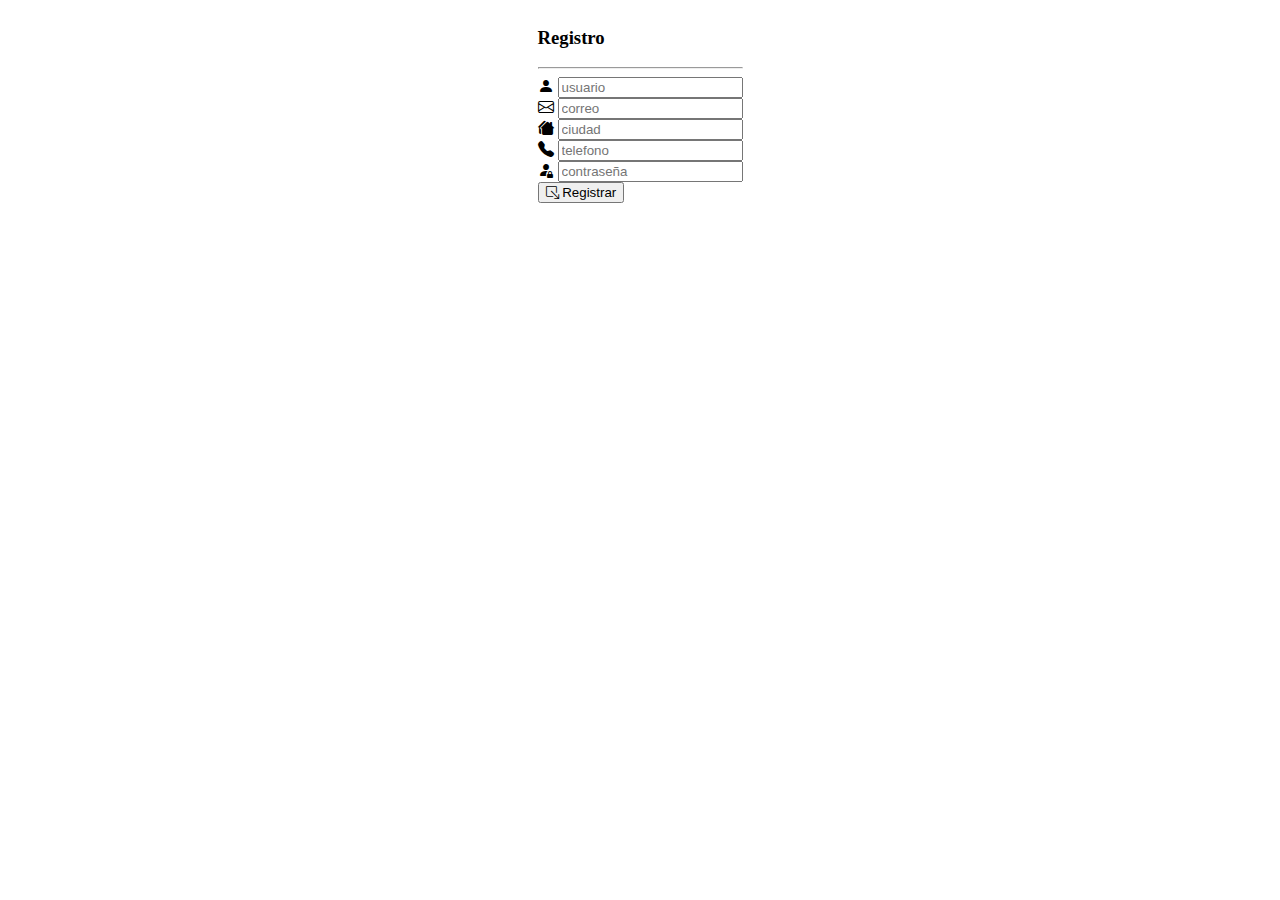
<file: Poryecto integrado/index.html>
<!DOCTYPE html>
<html lang="en">
<head>
    <meta charset="UTF-8">
    <meta name="viewport" content="width=device-width, initial-scale=1.0">
    <title>JohnAlexDecor</title>
    <link rel="stylesheet" href="./estilos.css">
    <link href="https://cdn.jsdelivr.net/npm/bootstrap@5.3.8/dist/css/bootstrap.min.css" rel="stylesheet" integrity="sha384-sRIl4kxILFvY47J16cr9ZwB07vP4J8+LH7qKQnuqkuIAvNWLzeN8tE5YBujZqJLB" crossorigin="anonymous">
    <link rel="stylesheet" href="https://cdn.jsdelivr.net/npm/bootstrap-icons@1.13.1/font/bootstrap-icons.min.css">

</head>
<body>
    <section class="container my-5">
        <div class="row">
            <div class="colo-12 col-md-6">
                <h3>Registro</h3>
                <hr>
                <form class="border rounded p-5 shadow">
                    <div class="input-group mb-3">
                        <span class="input-group-text"><i class="bi bi-person-fill"></i></span>
                        <input type="text" class="form-control" placeholder="usuario">
                    </div>

                    <div class="input-group mb-3">
                        <span class="input-group-text"><i class="bi bi-envelope"></i></span>
                        <input type="text" class="form-control" placeholder="correo">
                    </div>

                    
                    <div class="input-group mb-3">
                        <span class="input-group-text"><i class="bi bi-houses-fill"></i></span>
                        <input type="text" class="form-control" placeholder="ciudad">
                    </div>

                    <div class="input-group mb-3">
                        <span class="input-group-text"><i class="bi bi-telephone-fill"></i></span>
                        <input type="text" class="form-control" placeholder="telefono">
                    </div>

                     <div class="input-group mb-3">
                        <span class="input-group-text"><i class="bi bi-person-fill-lock"></i></span>
                        <input type="password" class="form-control" placeholder="contraseña">
                    </div>
                    <button class ="btn btn-warning text-center mx-auto d-block"><i class="bi bi-box-arrow-down-right"></i> Registrar</button>
                </form>
            </div>
        </div>
    </section>
   <script src="https://cdn.jsdelivr.net/npm/bootstrap@5.3.8/dist/js/bootstrap.bundle.min.js" integrity="sha384-FKyoEForCGlyvwx9Hj09JcYn3nv7wiPVlz7YYwJrWVcXK/BmnVDxM+D2scQbITxI" crossorigin="anonymous"></script> 
</body>
</html>
</file>
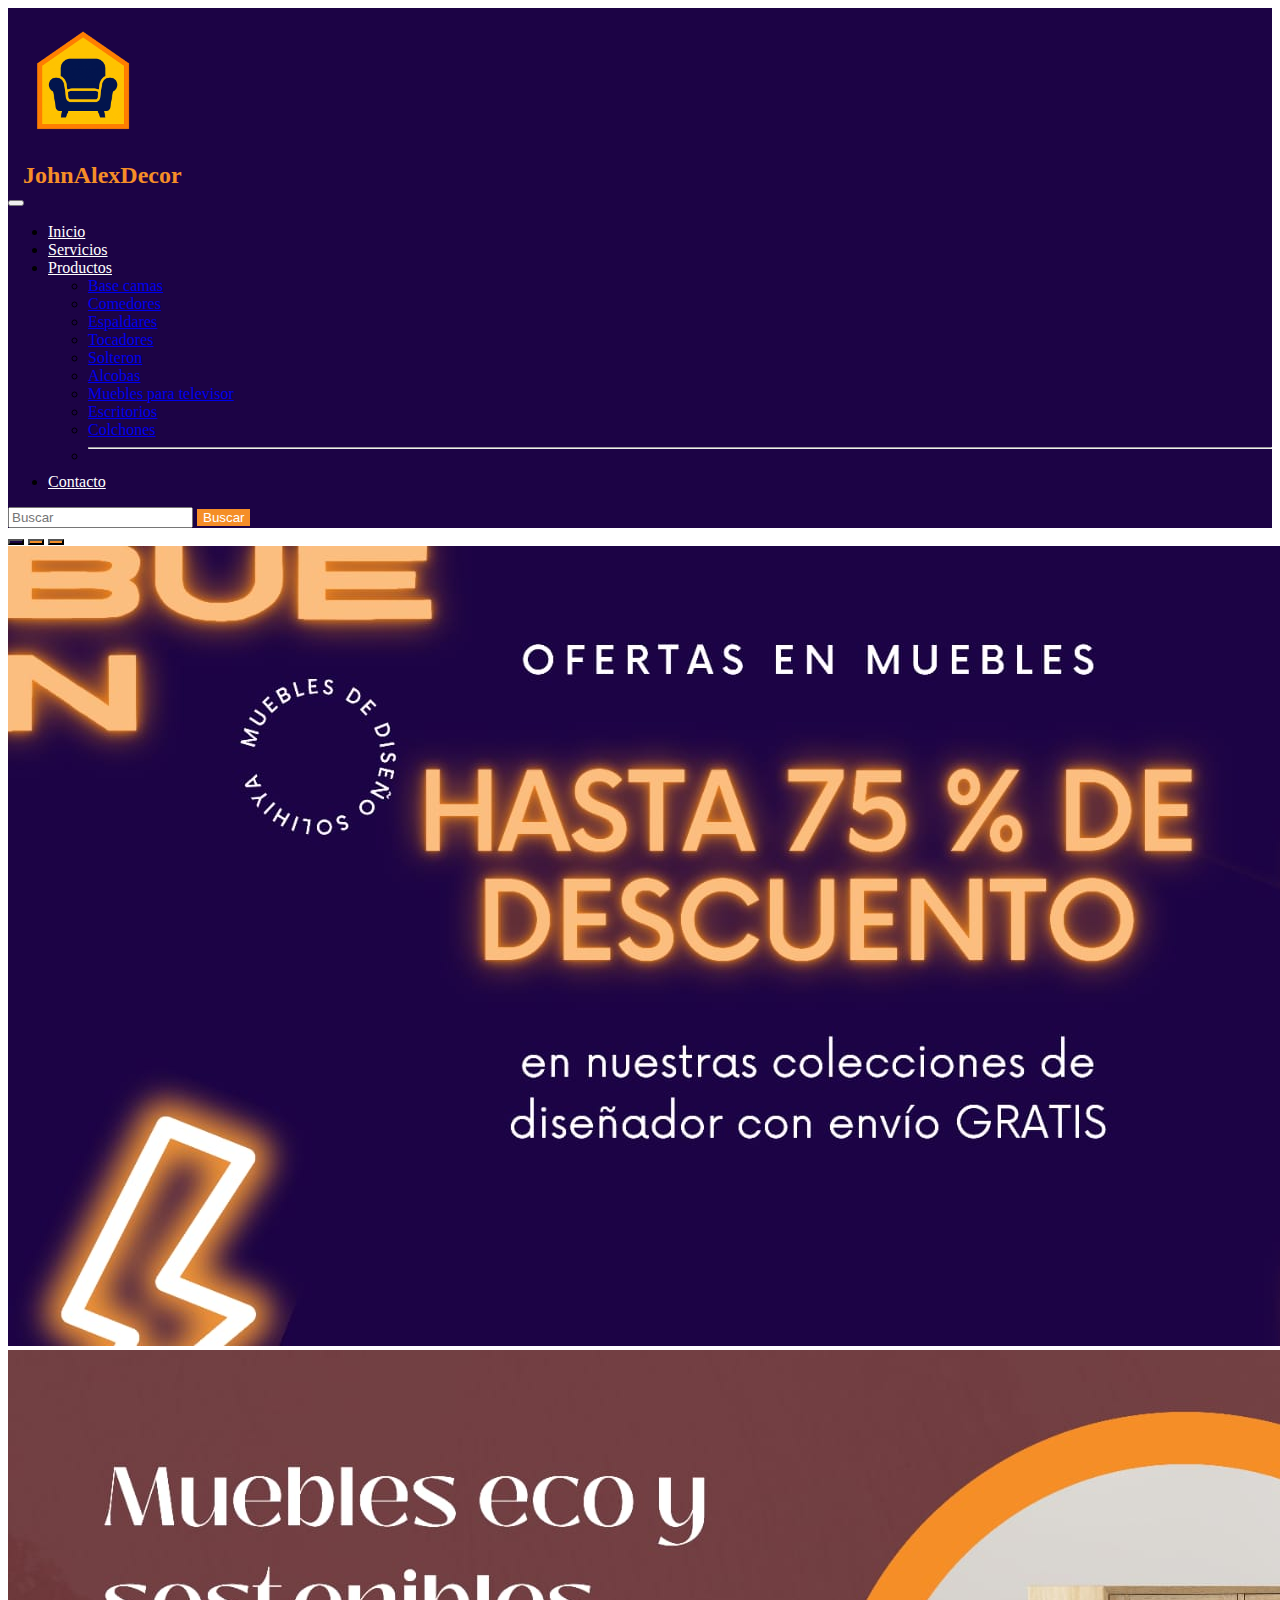
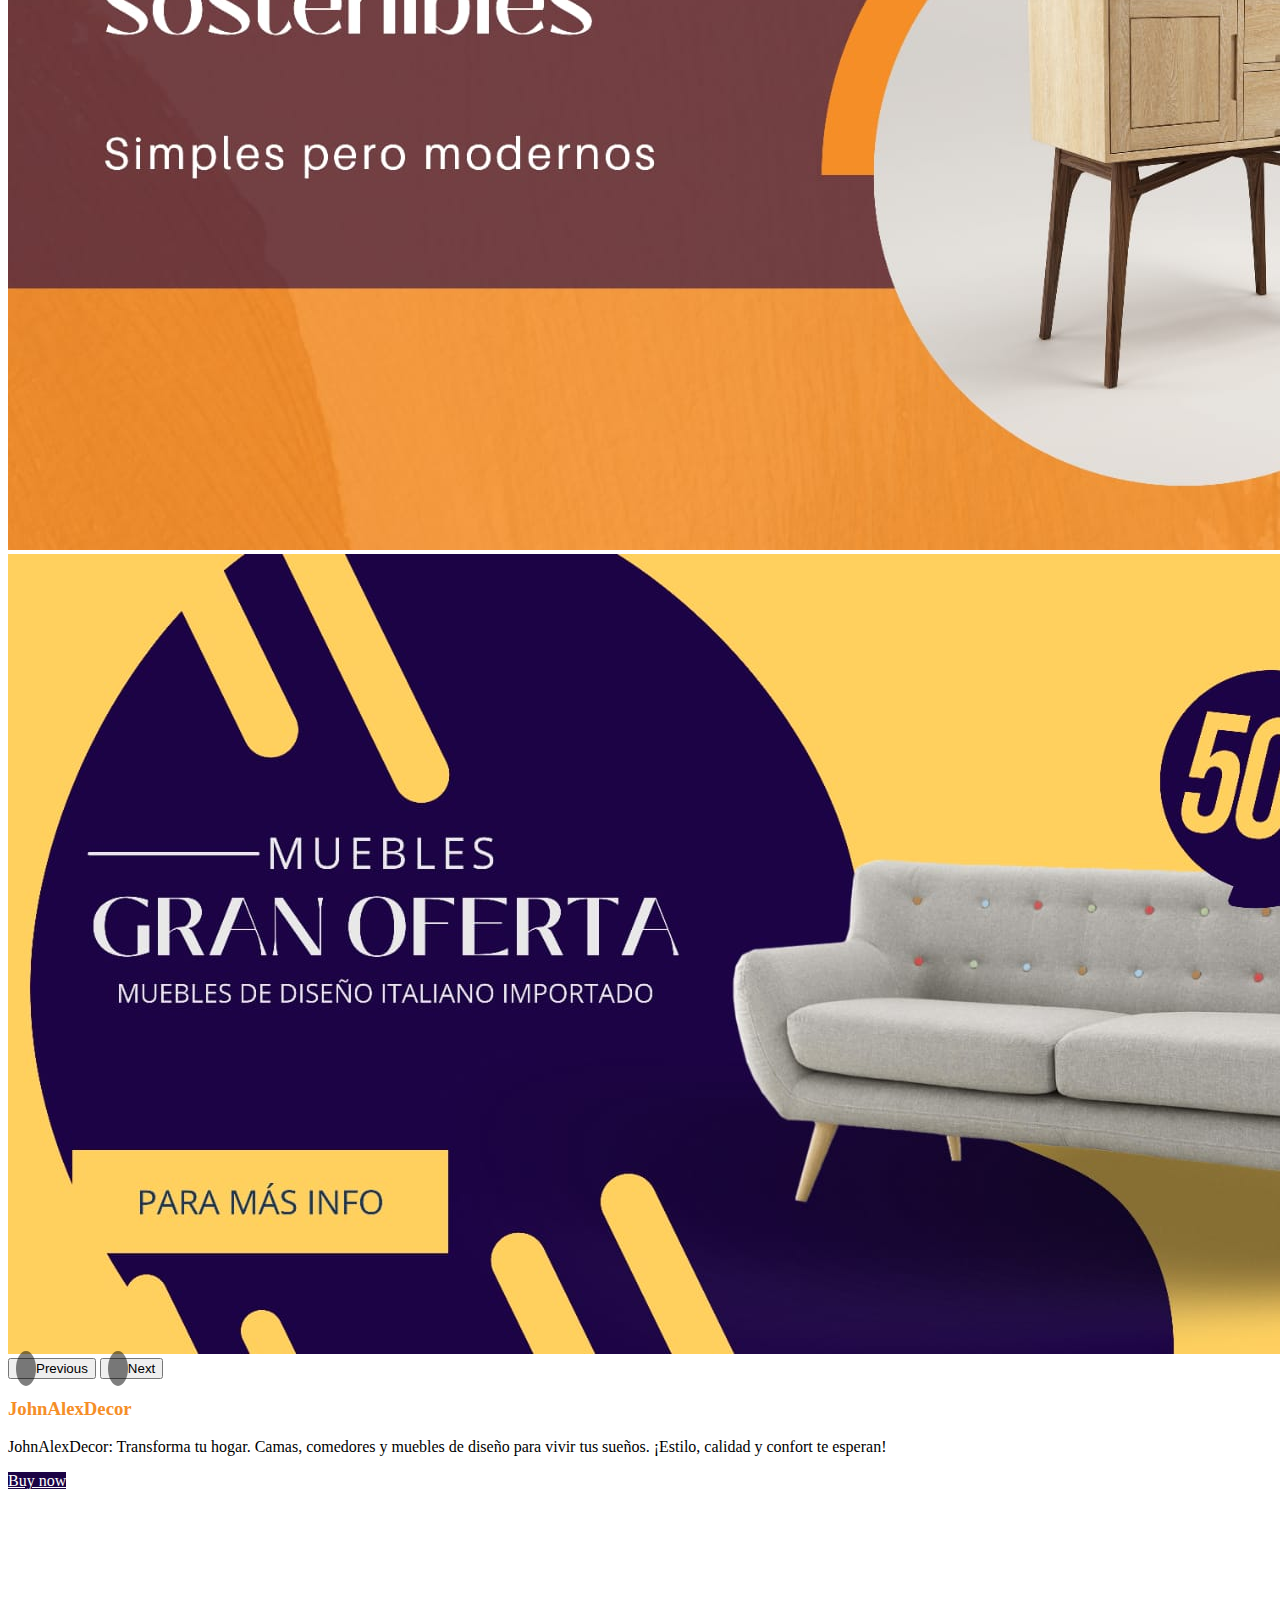
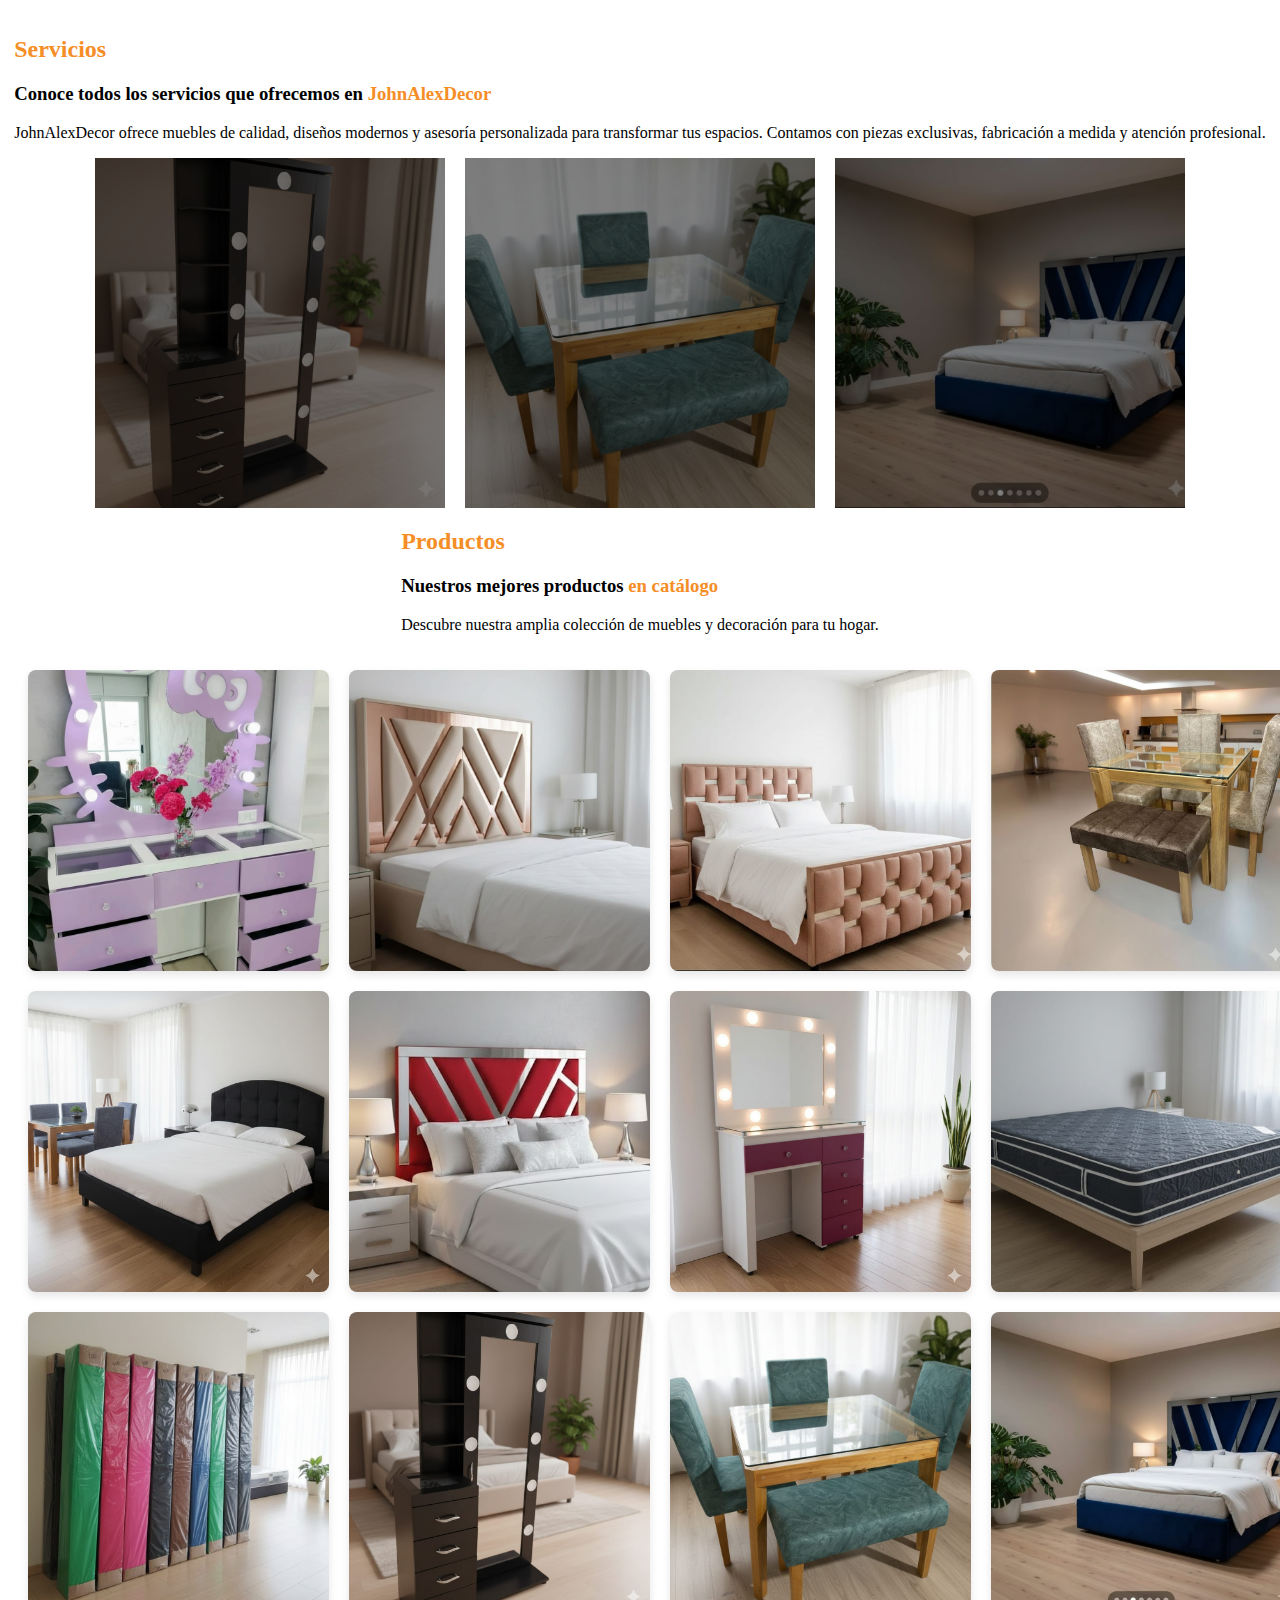
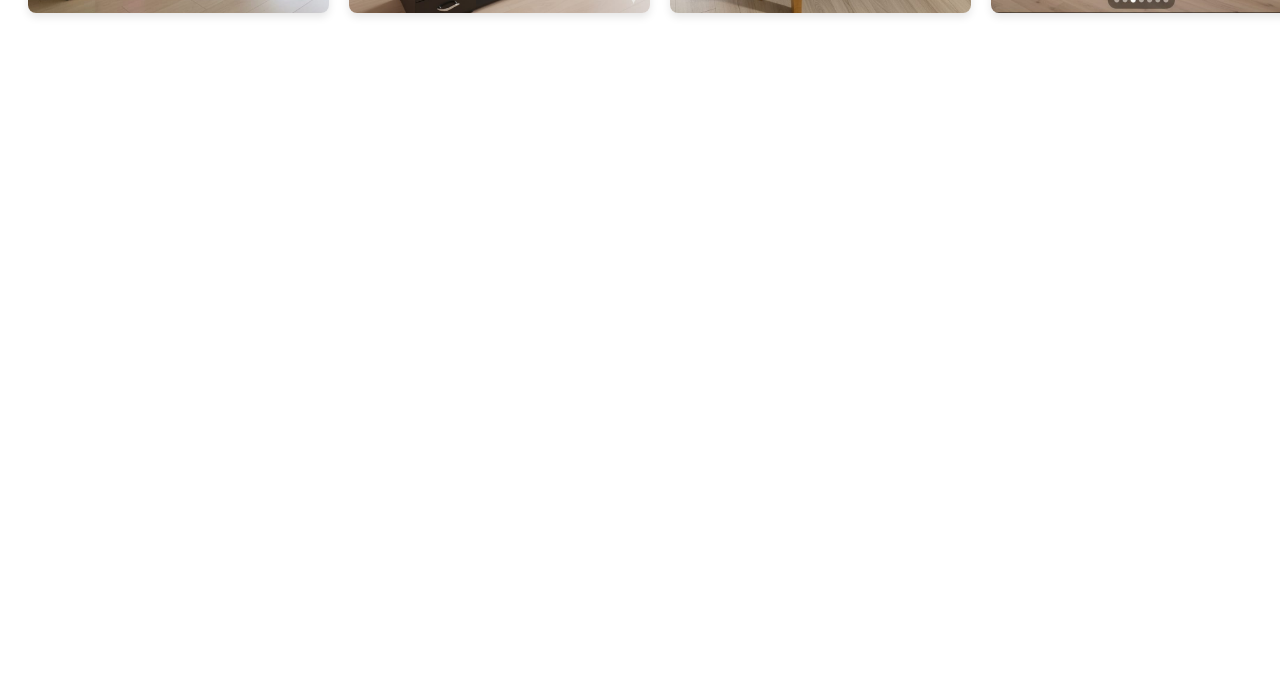
<file: Poryecto integrado/home.html>
<!DOCTYPE html>
<html lang="en">
<head>
    <meta charset="UTF-8">
    <meta name="viewport" content="width=device-width, initial-scale=1.0">
    <title>JohnAlexDecor</title>

    <link href="https://cdn.jsdelivr.net/npm/bootstrap@5.3.8/dist/css/bootstrap.min.css" rel="stylesheet"
        integrity="sha384-sRIl4kxILFvY47J16cr9ZwB07vP4J8+LH7qKQnuqkuIAvNWLzeN8tE5YBujZqJLB" crossorigin="anonymous">

    <link rel="stylesheet" href="https://cdn.jsdelivr.net/npm/bootstrap-icons@1.13.1/font/bootstrap-icons.min.css">
    <link rel="stylesheet" href="./estilos.css">
</head>

<body>
    <!-- NAVBAR -->
    <nav class="navbar navbar-expand-lg custom-navbar">
        <div class="container-fluid">
            <div class="d-flex align-items-center">
                <a class="navbar-brand logo" href="#">
                    <img src="./imagenes/logo-casa.png" alt="logo" width="150" height="150">
                </a>
                <h1 class="titulo" style="color: #F58E27;">JohnAlexDecor</h1>
            </div>

            <button class="navbar-toggler" type="button" data-bs-toggle="collapse"
                data-bs-target="#navbarSupportedContent" aria-controls="navbarSupportedContent" aria-expanded="false"
                aria-label="Toggle navigation">
                <span class="navbar-toggler-icon"></span>
            </button>

            <div class="collapse navbar-collapse" id="navbarSupportedContent">
                <ul class="navbar-nav me-auto mb-2 mb-lg-0">
                    <li class="nav-item">
                        <a class="nav-link active" aria-current="page" href="#" style="color: white;">Inicio</a>
                    </li>
                    <li class="nav-item">
                        <a class="nav-link" href="#">Servicios</a>
                    </li>

                    <li class="nav-item dropdown">
                        <a class="nav-link dropdown-toggle" href="#" role="button" data-bs-toggle="dropdown"
                            aria-expanded="false">
                            Productos
                        </a>
                        <ul class="dropdown-menu">
                            <li><a class="dropdown-item" href="#">Base camas</a></li>
                            <li><a class="dropdown-item" href="#">Comedores</a></li>
                            <li><a class="dropdown-item" href="#">Espaldares</a></li>
                            <li><a class="dropdown-item" href="#">Tocadores</a></li>
                            <li><a class="dropdown-item" href="#">Solteron</a></li>
                            <li><a class="dropdown-item" href="#">Alcobas</a></li>
                            <li><a class="dropdown-item" href="#">Muebles para televisor</a></li>
                            <li><a class="dropdown-item" href="#">Escritorios</a></li>
                            <li><a class="dropdown-item" href="#">Colchones</a></li>
                            <li><hr class="dropdown-divider"></li>
                        </ul>
                    </li>

                    <li class="nav-item">
                        <a class="nav-link active" aria-current="page" href="#" style="color: white;">Contacto</a>
                    </li>
                </ul>

                <form class="d-flex" role="search">
                    <input class="form-control me-2" type="search" placeholder="Buscar" aria-label="Search" />
                    <button class="btn boton-naranja" type="submit"
                        style="background-color: #F58E27; border: 0;">Buscar</button>
                </form>
            </div>
        </div>
    </nav>

    <!-- CARRUSEL DE IMAGENES -->
    <div id="carouselExampleIndicators" class="carousel slide" data-bs-ride="carousel">
        <div class="carousel-indicators">
            <button type="button" data-bs-target="#carouselExampleIndicators" data-bs-slide-to="0" class="active" aria-current="true" aria-label="Slide 1"></button>
            <button type="button" data-bs-target="#carouselExampleIndicators" data-bs-slide-to="1" aria-label="Slide 2"></button>
            <button type="button" data-bs-target="#carouselExampleIndicators" data-bs-slide-to="2" aria-label="Slide 3"></button>
        </div>
        <div class="carousel-inner">
            <div class="carousel-item active">
                <img src="./imagenes/carrusel1.jpg" class="d-block w-100" alt="Slide 1">
            </div>
            <div class="carousel-item">
                <img src="./imagenes/carrusel2.jpg" class="d-block w-100" alt="Slide 2">
            </div>
            <div class="carousel-item">
                <img src="./imagenes/carrusel3.jpg" class="d-block w-100" alt="Slide 3">
            </div>
        </div>
        <button class="carousel-control-prev" type="button" data-bs-target="#carouselExampleIndicators" data-bs-slide="prev">
            <span class="carousel-control-prev-icon" aria-hidden="true"></span>
            <span class="visually-hidden">Previous</span>
        </button>
        <button class="carousel-control-next" type="button" data-bs-target="#carouselExampleIndicators" data-bs-slide="next">
            <span class="carousel-control-next-icon" aria-hidden="true"></span>
            <span class="visually-hidden">Next</span>
        </button>
    </div>

    <!-- INTRO -->
    <div class="container">
        <div class="row bg-transparent">
            <div class="col-6">
                <h3 style="color: #F58E27;">JohnAlexDecor</h3>
                <p>
                    JohnAlexDecor: Transforma tu hogar. Camas, comedores y muebles de diseño para vivir tus sueños.
                    ¡Estilo, calidad y confort te esperan!
                </p>

                <a class="btn boton-blanco" href="#" type="submit">Buy now</a>

                <br><br><br><br><br><br><br><br>

                <!-- SECCIÓN SERVICIOS -->
                <section class="container">
                    <div class="row">
                        <div class="col-12 text-center servicios-header">
                            <h2 class="h6" style="color: #F58E27;">Servicios</h2>
                            <h3>Conoce todos los servicios que ofrecemos en
                                <span style="color: #F58E27;">JohnAlexDecor</span>
                            </h3>
                            <p>JohnAlexDecor ofrece muebles de calidad, diseños modernos y asesoría personalizada para transformar tus espacios. Contamos con piezas exclusivas, fabricación a medida y atención profesional.</p>
                        </div>
                    </div>

                    <div class="row">
                        <!-- CARD 1 -->
                        <div class="col-12 card-effect">
                            <div class="card">
                                <img src="./imagenes/card1.jpg" alt="card" class="card-img card-img-filter">
                                <div class="card-img-overlay text-white d-flex flex-column justify-content-center text-center">
                                    <h4>Tocadores</h4>
                                    <p>Estos tocadores elegantes ofrecen la combinación perfecta de espejo, almacenamiento y estilo. Son piezas centrales ideales para organizar tus cosméticos y joyas, creando un rincón de belleza personal y funcional en cualquier habitación. Sus cajones y superficies permiten tenerlo todo a mano y en orden.</p>
                                    <a href="#" class="text-reset">Ver aquí</a>
                                </div>
                            </div>
                        </div>

                        <!-- CARD 2 -->
                        <div class="col-12 card-effect">
                            <div class="card">
                                <img src="./imagenes/card2.jpg" alt="card" class="card-img card-img-filter">
                                <div class="card-img-overlay text-white d-flex flex-column justify-content-center text-center">
                                    <h4>Comedores</h4>
                                    <p>Estos comedores son los escenarios ideales para reunir a la familia y amigos. Ofrecen mesas robustas y sillas cómodas que combinan a la perfección diseño y funcionalidad. Se convierten en el corazón del hogar para disfrutar de comidas, largas conversaciones y momentos inolvidables. Sus estilos variados se adaptan a cualquier decoración.</p>
                                    <a href="#" class="text-reset">Ver aquí</a>
                                </div>
                            </div>
                        </div>

                        <!-- CARD 3 -->
                        <div class="col-12 card-effect">
                            <div class="card">
                                <img src="./imagenes/card3.jpg" alt="card" class="card-img card-img-filter">
                                <div class="card-img-overlay text-white d-flex flex-column justify-content-center text-center">
                                    <h4>Base camas</h4>
                                    <p>Estas base camas son la fundación esencial para un descanso reparador. Ofrecen un soporte firme y estable que prolonga la vida útil de los colchones. Con diseños variados, desde tapizados elegantes hasta estructuras minimalistas, permiten maximizar el espacio y complementar la decoración de cualquier dormitorio. Son duraderas y funcionales.</p>
                                    <a href="#" class="text-reset">Ver aquí</a>
                                </div>
                            </div>
                        </div>

                    </div>
                </section>

                <!-- SECCIÓN PRODUCTOS -->
                <section class="container mt-5">
                    <div class="row">
                        <div class="col-12 text-center">
                            <h2 class="h6" style="color: #F58E27;">Productos</h2>
                            <h3>Nuestros mejores productos
                                <span style="color: #F58E27;">en catálogo</span>
                            </h3>
                            <p>Descubre nuestra amplia colección de muebles y decoración para tu hogar.</p>
                        </div>
                    </div>

                    <div class="row galeria-productos">
                        <div class="col-6 col-md-4 col-lg-3 mb-4">
                            <div class="producto-item">
                                <img src="./imagenes/Producto 1.jpg" alt="Producto 1" class="img-fluid">
                                <h5>Producto</h5>
                            </div>
                        </div>
                        <div class="col-6 col-md-4 col-lg-3 mb-4">
                            <div class="producto-item">
                                <img src="./imagenes/Producto 2.jpg" alt="Producto 2" class="img-fluid">
                                <h5>Producto 2</h5>
                            </div>
                        </div>
                        <div class="col-6 col-md-4 col-lg-3 mb-4">
                            <div class="producto-item">
                                <img src="./imagenes/Producto 3.jpg" alt="Producto 3" class="img-fluid">
                                <h5>Producto 3</h5>
                            </div>
                        </div>
                        <div class="col-6 col-md-4 col-lg-3 mb-4">
                            <div class="producto-item">
                                <img src="./imagenes/Producto 4.jpg" alt="Producto 4" class="img-fluid">
                                <h5>Producto 4</h5>
                            </div>
                        </div>
                        <div class="col-6 col-md-4 col-lg-3 mb-4">
                            <div class="producto-item">
                                <img src="./imagenes/Producto 5.jpg" alt="Producto 5" class="img-fluid">
                                <h5>Producto 5</h5>
                            </div>
                        </div>
                        <div class="col-6 col-md-4 col-lg-3 mb-4">
                            <div class="producto-item">
                                <img src="./imagenes/Producto 6.jpg" alt="Producto 6" class="img-fluid">
                                <h5>Producto 6</h5>
                            </div>
                        </div>
                        <div class="col-6 col-md-4 col-lg-3 mb-4">
                            <div class="producto-item">
                                <img src="./imagenes/Producto 7.jpg" alt="Producto 7" class="img-fluid">
                                <h5>Producto 7</h5>
                            </div>
                        </div>
                        <div class="col-6 col-md-4 col-lg-3 mb-4">
                            <div class="producto-item">
                                <img src="./imagenes/Producto 8.jpg" alt="Producto 8" class="img-fluid">
                                <h5>Producto 8</h5>
                            </div>
                        </div>
                        <div class="col-6 col-md-4 col-lg-3 mb-4">
                            <div class="producto-item">
                                <img src="./imagenes/Producto 9.jpg" alt="Producto 9" class="img-fluid">
                                <h5>Producto 9</h5>
                            </div>
                        </div>
                        <div class="col-6 col-md-4 col-lg-3 mb-4">
                            <div class="producto-item">
                                <img src="./imagenes/card1.jpg" alt="Producto 10" class="img-fluid">
                                <h5>Producto 10</h5>
                            </div>
                        </div>
                        <div class="col-6 col-md-4 col-lg-3 mb-4">
                            <div class="producto-item">
                                <img src="./imagenes/card2.jpg" alt="Producto 11" class="img-fluid">
                                <h5>Producto 11</h5>
                            </div>
                        </div>
                        <div class="col-6 col-md-4 col-lg-3 mb-4">
                            <div class="producto-item">
                                <img src="./imagenes/card3.jpg" alt="Producto 12" class="img-fluid">
                                <h5>Producto 12</h5>
                            </div>
                        </div>
                    </div>
                </section>

            </div>
        </div>
    </div>

    <div class="fondo2"></div>

    <script src="https://cdn.jsdelivr.net/npm/bootstrap@5.3.8/dist/js/bootstrap.bundle.min.js" crossorigin="anonymous"></script>
</body>

</html>
</file>
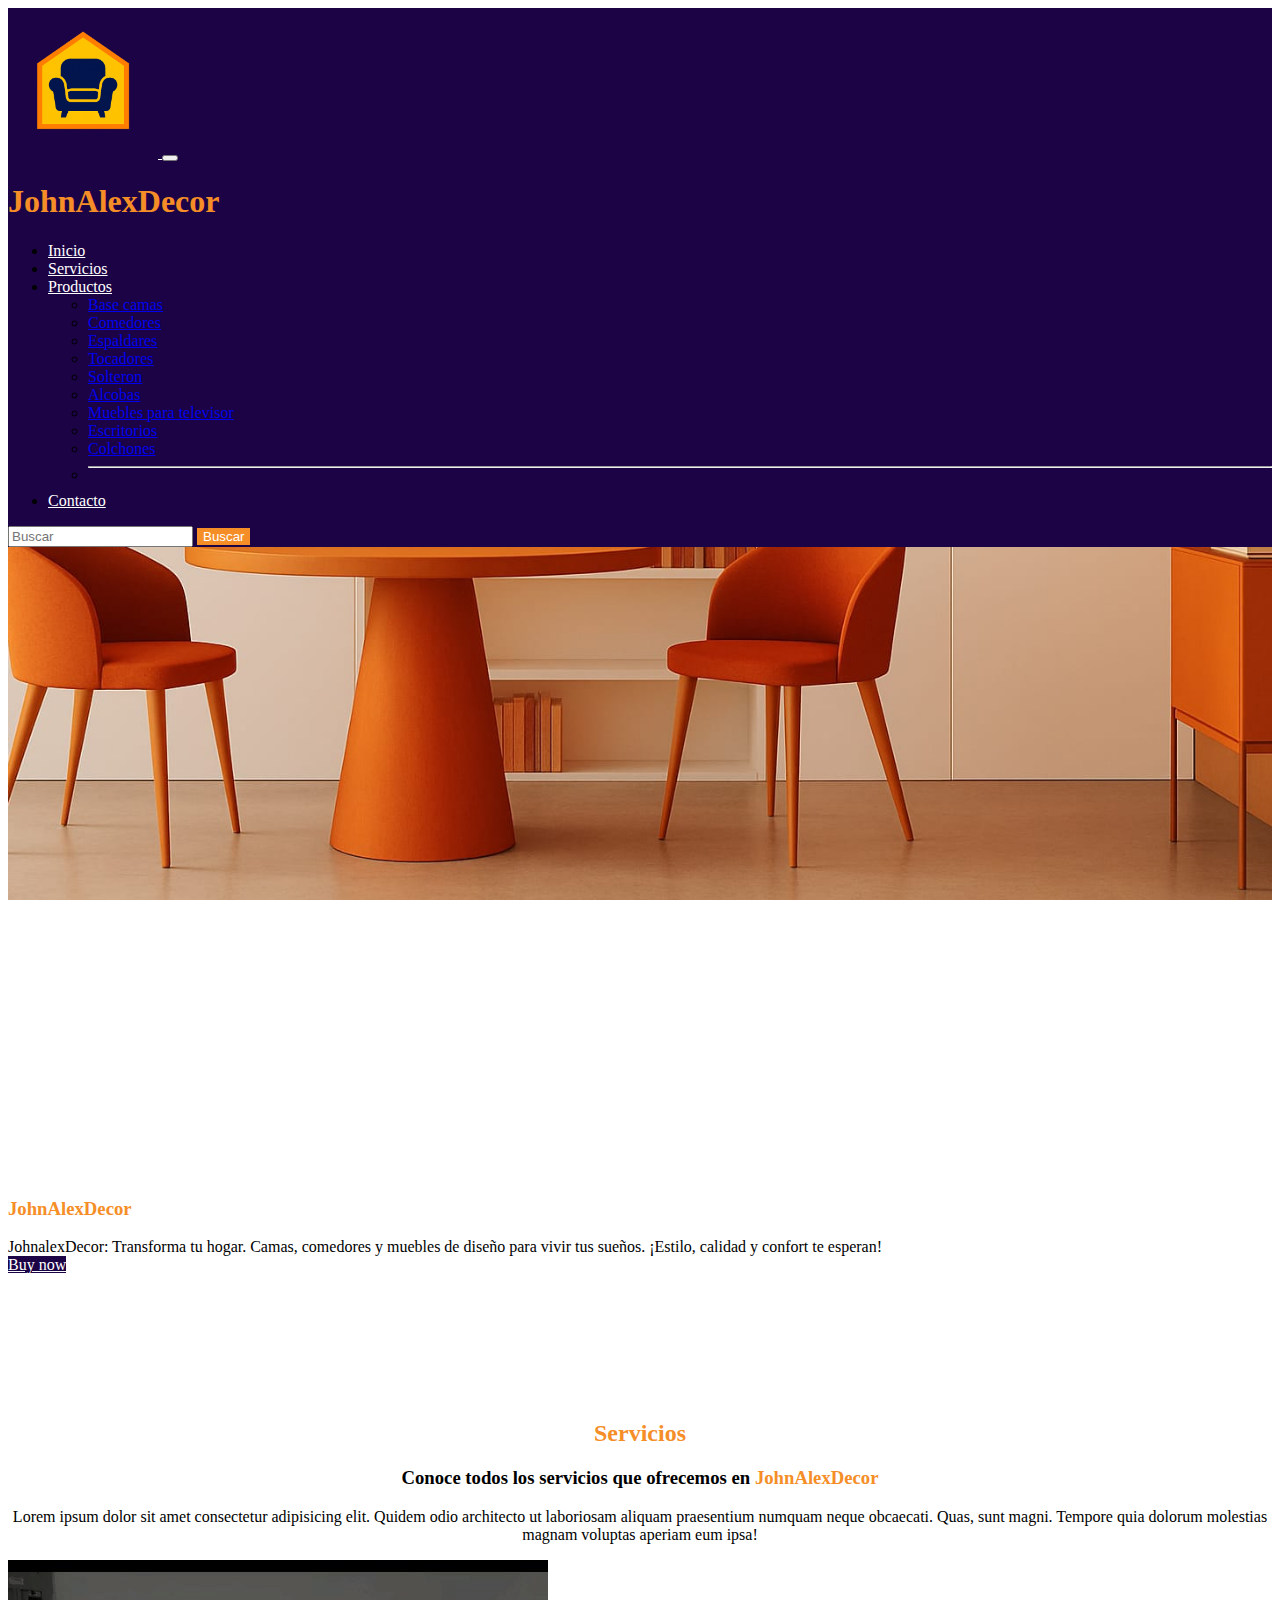
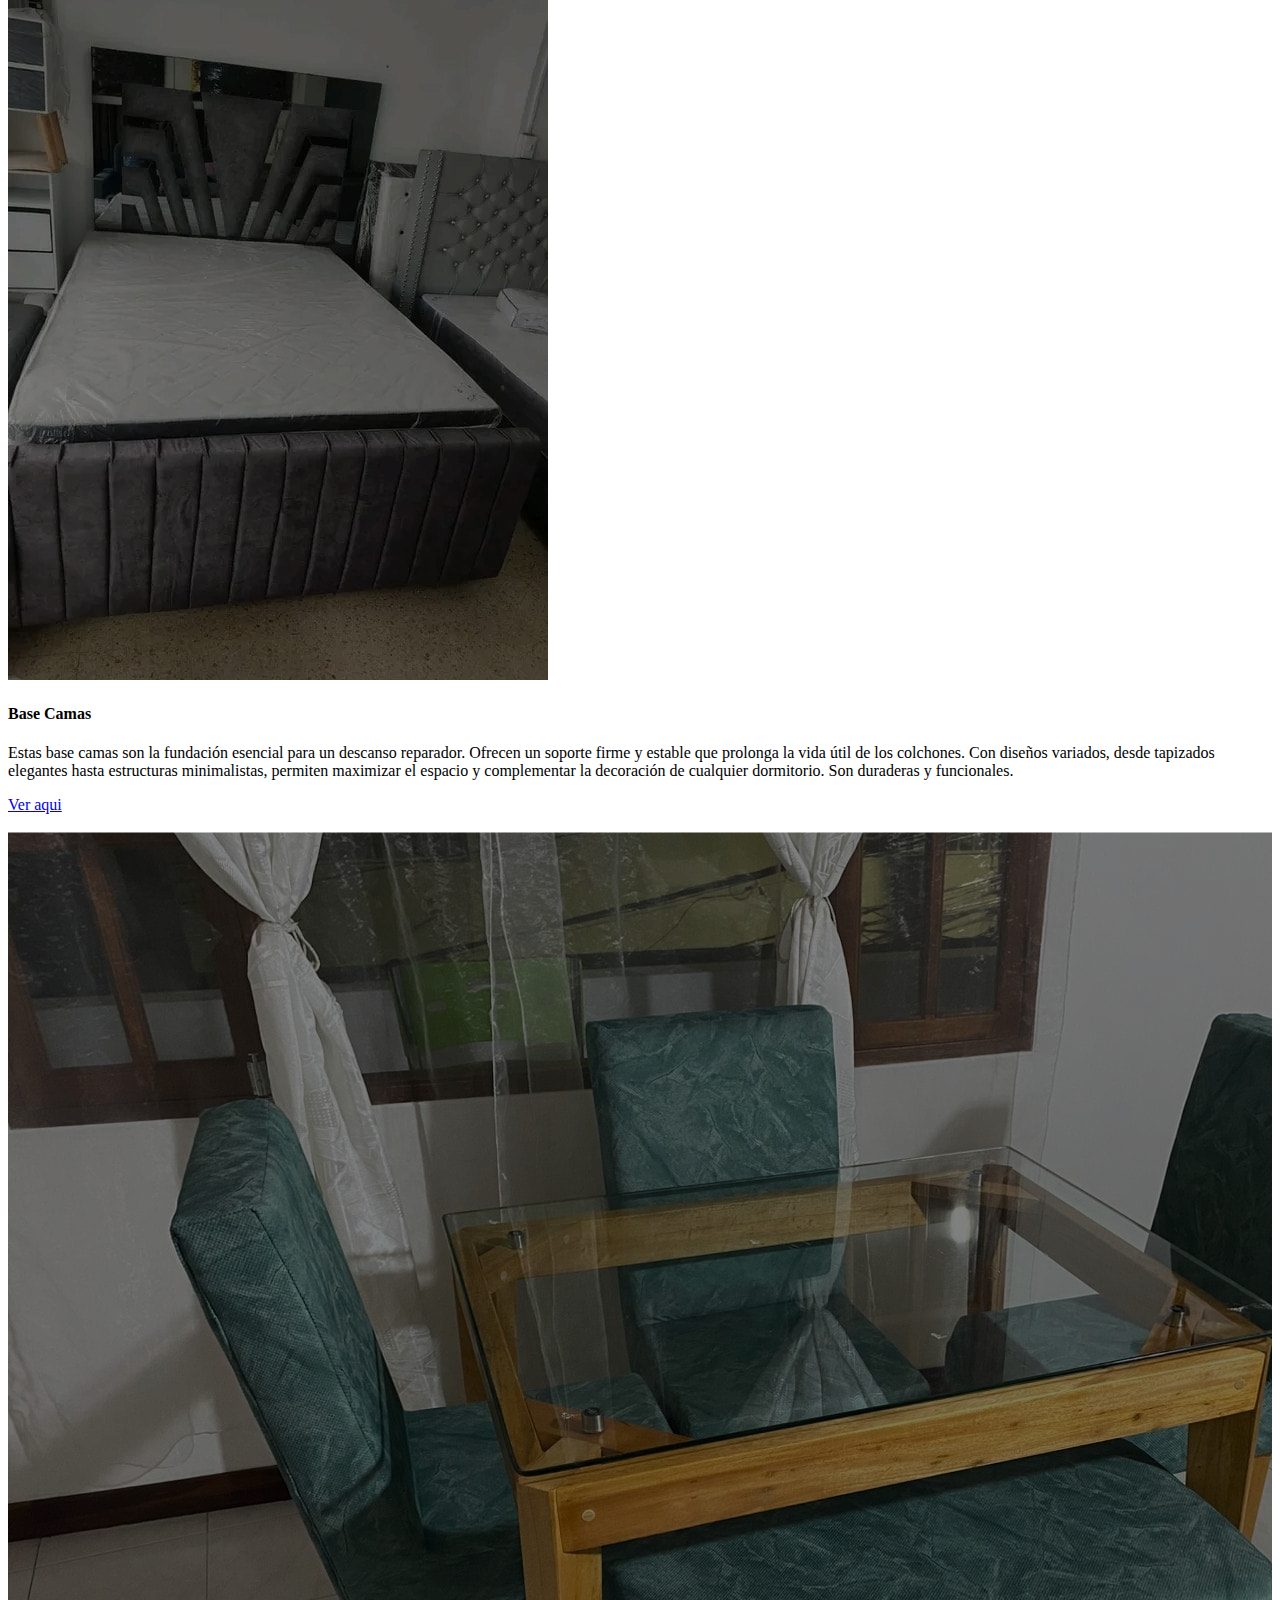
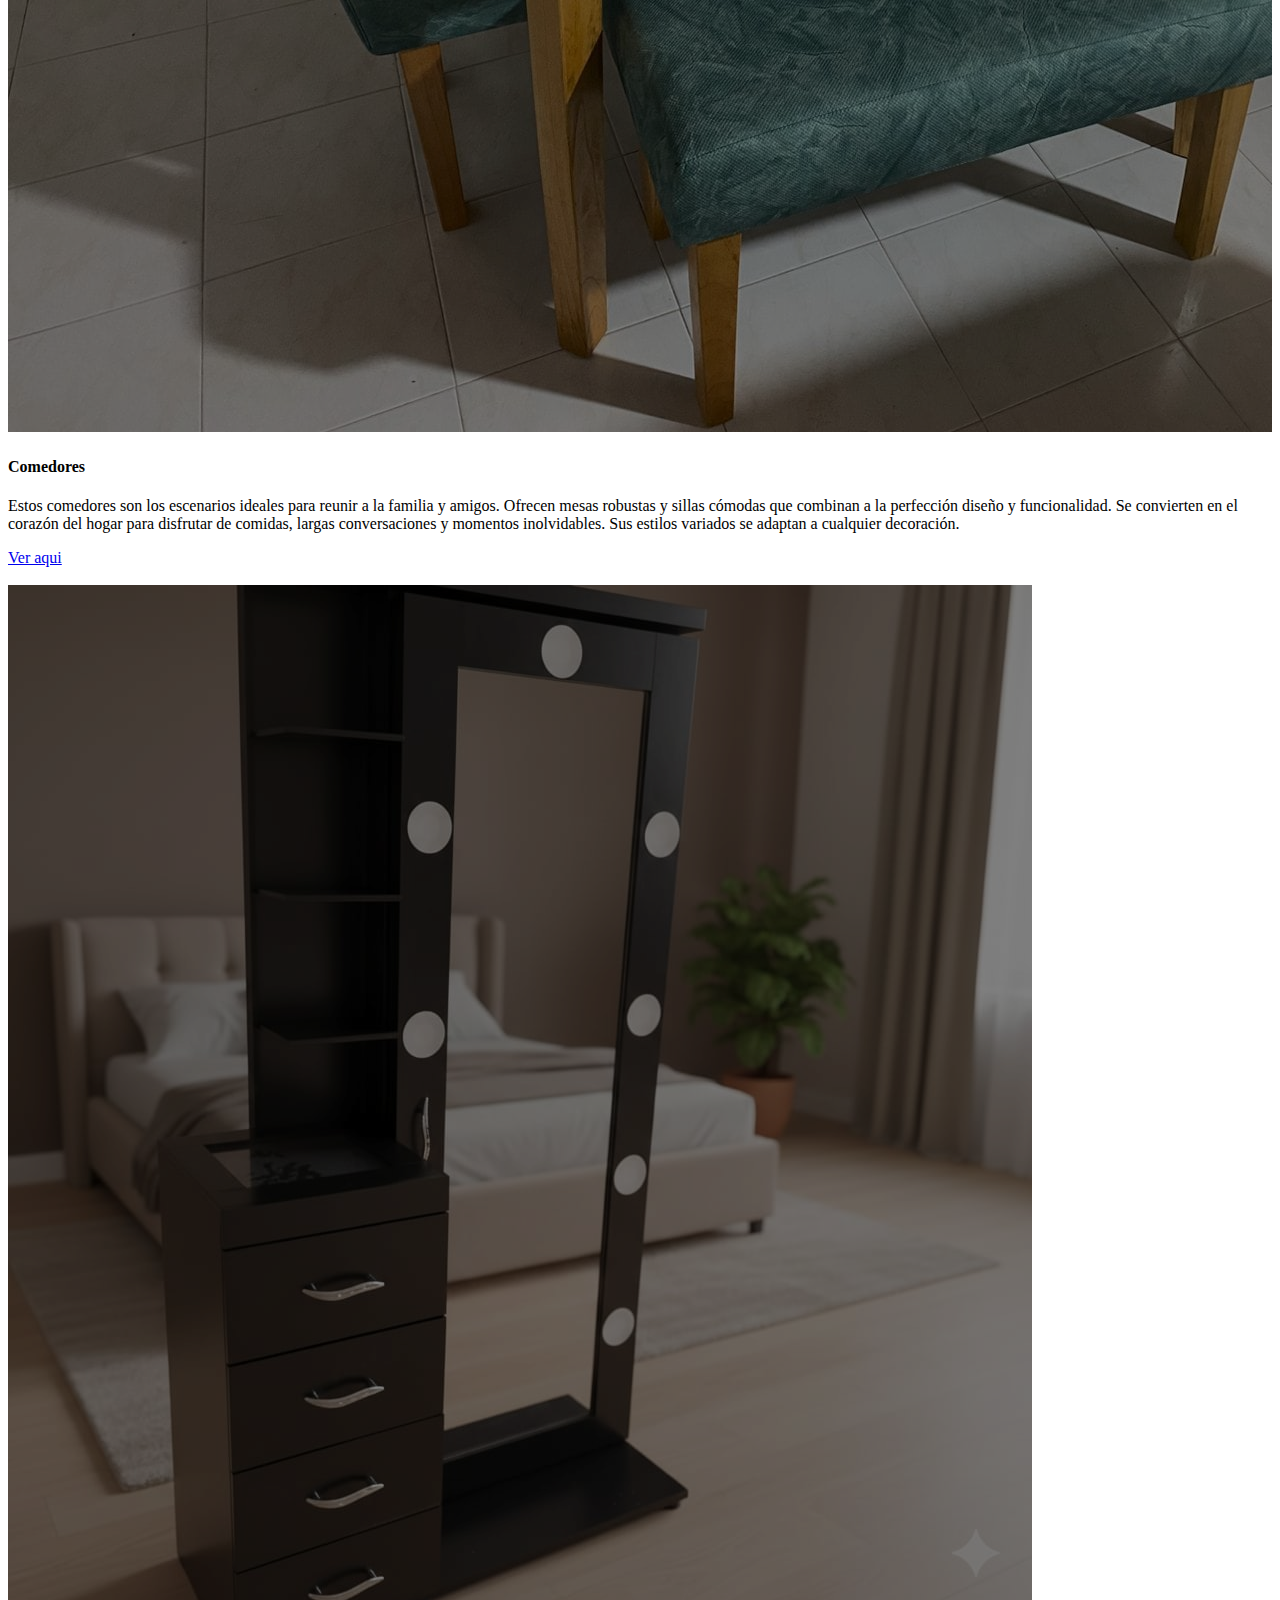
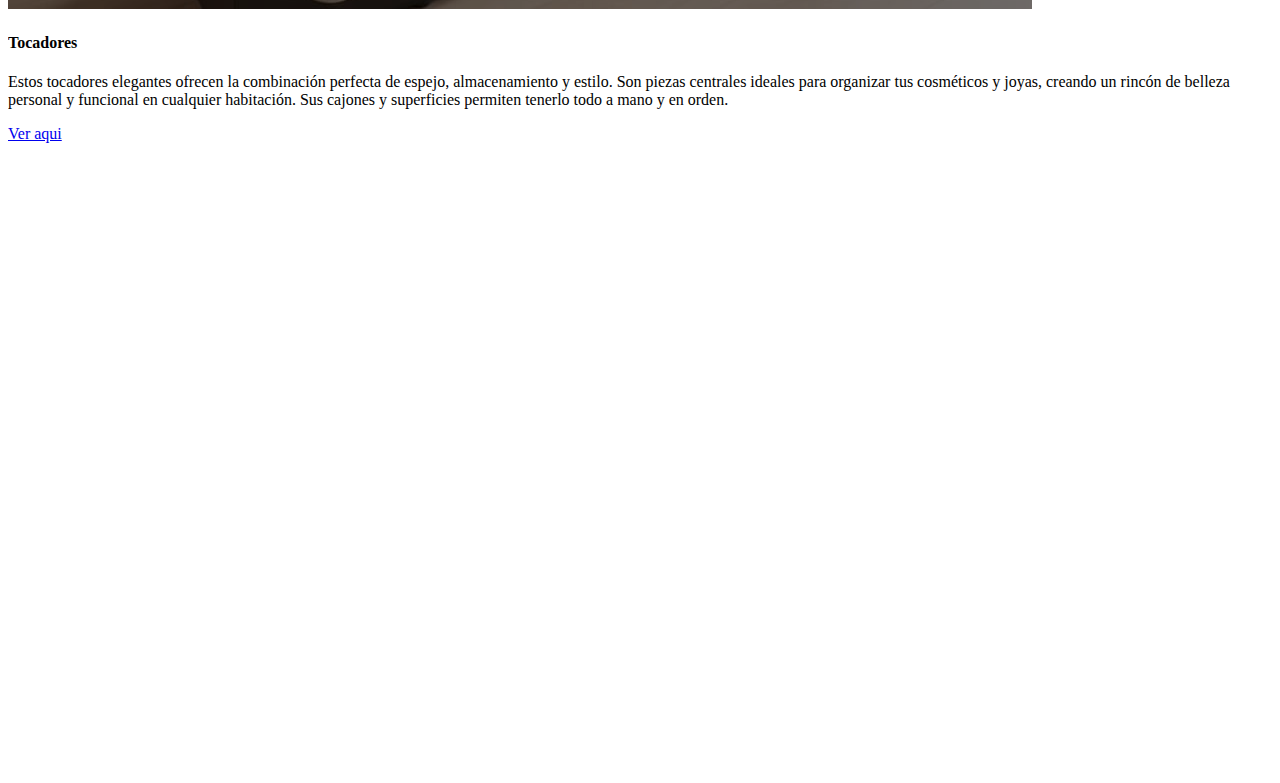
<file: JohnAlesDecor/Poryecto integrado/home.html>
<!DOCTYPE html>
<html lang="en">
<head>
    <meta charset="UTF-8">
    <meta name="viewport" content="width=device-width, initial-scale=1.0">
    <title>JohnAlexDecor</title>
      <link href="https://cdn.jsdelivr.net/npm/bootstrap@5.3.8/dist/css/bootstrap.min.css" rel="stylesheet" integrity="sha384-sRIl4kxILFvY47J16cr9ZwB07vP4J8+LH7qKQnuqkuIAvNWLzeN8tE5YBujZqJLB" crossorigin="anonymous">
    <link rel="stylesheet" href="https://cdn.jsdelivr.net/npm/bootstrap-icons@1.13.1/font/bootstrap-icons.min.css">
    <link rel="stylesheet" href="./estilos.css">
    

</head>
<body>
  <nav class="navbar navbar-expand-lg custom-navbar">
  <div class="container-fluid">
    <a class="navbar-brand logo " href="#">
      <img src="./imagenes/logo-casa.png" alt="logo" width="150" height="150">
      

    </a>
    <button class="navbar-toggler" type="button" data-bs-toggle="collapse" data-bs-target="#navbarSupportedContent" aria-controls="navbarSupportedContent" aria-expanded="false" aria-label="Toggle navigation">
      <span class="navbar-toggler-icon"></span>
      
    </button>
    <h1 class="titulo" style="color: #F58E27;">JohnAlexDecor</h1>
    <div class="collapse navbar-collapse" id="navbarSupportedContent">
      <ul class="navbar-nav me-auto mb-2 mb-lg-0">
        <li class="nav-item">
          <a class="nav-link active" aria-current="page" href="#" style="color: white; "> Inicio</a>
          
        </li>
        <li class="nav-item">
          <a class="nav-link" href="#">Servicios</a>
        </li>
        <li class="nav-item dropdown">
          <a class="nav-link dropdown-toggle" href="#" role="button" data-bs-toggle="dropdown" aria-expanded="false">
            Productos
          </a>
          <ul class="dropdown-menu">
            <li><a class="dropdown-item" href="#">Base camas </a></li>
            <li><a class="dropdown-item" href="#">Comedores</a></li>
            <li><a class="dropdown-item" href="#">Espaldares</a></li>
            <li><a class="dropdown-item" href="#">Tocadores </a></li>
            <li><a class="dropdown-item" href="#">Solteron</a></li>
            <li><a class="dropdown-item" href="#">Alcobas</a></li>
            <li><a class="dropdown-item" href="#">Muebles para televisor</a></li>
            <li><a class="dropdown-item" href="#">Escritorios</a></li>
            <li><a class="dropdown-item" href="#">Colchones</a></li>
            <li><hr class="dropdown-divider"></li>
            
          </ul>
        </li>
        <li class="nav-item">
         <a class="nav-link active" aria-current="page" href="#" style="color: white; "> Contacto</a>
        </li>
      </ul>
      <form class="d-flex" role="search">
        <input class="form-control me-2" type="search" placeholder="Buscar" aria-label="Search"/>
        <button class="btn boton-naranja" type="submit" style="border: 0cm ; background-color: #F58E27; text-decoration-color: white;">Buscar</button>
      </form>
    </div>
  </div>
</nav>


    <div class="fondo">

    </div>

    <div class="container">
        <div class="row bg-transparent">
            <div class="col-6">
              <h3 style="color: #F58E27;">JohnAlexDecor</h3>
              <p> JohnalexDecor: Transforma tu hogar. Camas, comedores y muebles de diseño para vivir tus sueños. ¡Estilo, calidad y confort te esperan!
                <br>
                <a class="btn boton-blanco" href="#"  type="submit">Buy now</a>
                <br>
                <br>
                <br>
                <br>
                 <br>
                <br>
                <br>
                <br>

                <section class="container">
                  <div class="row">
                    <div class="col-12">
                      <h2 class="text h6" style="color: #F58E27; text-align: center;">Servicios</h2>
                      <h3 class="text" style="text-align: center;" >Conoce todos los servicios que ofrecemos en <span class="span " style="color: #F58E27;">JohnAlexDecor</span></h3>
                      <p style="text-align: center;">Lorem ipsum dolor sit amet consectetur adipisicing elit. Quidem odio architecto ut laboriosam aliquam praesentium numquam neque obcaecati. Quas, sunt magni. Tempore quia dolorum molestias magnam voluptas aperiam eum ipsa!</p>

                    </div>
                    <article class="col4 card-effect">
                      <div class="card">
                        <img src="./imagenes/card1.jpg" alt="card" class="card-img card-img-filter">
                        <div class="card-img-overlay text-white d-flex flex-column justify-content-center">
                          <h4>Base Camas</h4>
                          <p>Estas base camas son la fundación esencial para un descanso reparador. Ofrecen un soporte firme y estable que prolonga la vida útil de los colchones. Con diseños variados, desde tapizados elegantes hasta estructuras minimalistas, permiten maximizar el espacio y complementar la decoración de cualquier dormitorio. Son duraderas y funcionales.</p>
                          <a href="#" class="text-reset">Ver aqui</a>

                        </div>
                        <br>
                      </div>
                    </article>
                    <article class="col4 card-effect">
                      <div class="card">
                        <img src="./imagenes/card2.jpg" alt="card" class="card-img card-img-filter">
                        <div class="card-img-overlay text-white d-flex flex-column justify-content-center text-center">
                          <h4>Comedores</h4>
                          <p>Estos comedores son los escenarios ideales para reunir a la familia y amigos. Ofrecen mesas robustas y sillas cómodas que combinan a la perfección diseño y funcionalidad. Se convierten en el corazón del hogar para disfrutar de comidas, largas conversaciones y momentos inolvidables. Sus estilos variados se adaptan a cualquier decoración.</p>
                          <a href="#" class="text-reset">Ver aqui</a>

                        </div>
                        <br>
                      </div>
                          </article>
                          <article class="col4 card-effect">
                      <div class="card">
                        <img src="./imagenes/card3.jpg" alt="card" class="card-img card-img-filter">
                        <div class="card-img-overlay text-white d-flex flex-column justify-content-center">
                          <h4>Tocadores</h4>
                          <p>Estos tocadores elegantes ofrecen la combinación perfecta de espejo, almacenamiento y estilo. Son piezas centrales ideales para organizar tus cosméticos y joyas, creando un rincón de belleza personal y funcional en cualquier habitación. Sus cajones y superficies permiten tenerlo todo a mano y en orden.</p>
                          <a href="#" class="text-reset">Ver aqui</a>

                        </div>
                      </div>
                    </article>
                  </div>
                </section>
            </div>
        </div>
    </div>


     <div class="fondo2">
        
     </div>

    <script src="https://cdn.jsdelivr.net/npm/bootstrap@5.3.8/dist/js/bootstrap.bundle.min.js" integrity="sha384-FKyoEForCGlyvwx9Hj09JcYn3nv7wiPVlz7YYwJrWVcXK/BmnVDxM+D2scQbITxI" crossorigin="anonymous"></script>
</body>
</html>
</file>
<file: Poryecto integrado/estilos.css>
.colorPrincipal{
    background-color: #1C0345 ;
}
.btn-primary{
    background-color: #F58E27 !important;
    border-color: #F58E27 !important;
}
.btn-primary:hover{
    background-color: #F58E27 !important;
    border-color: #F58E27 !important;
}
.fondo{
    background-image: url(./imagenes/fondo.webp);
    background-position: top center;
    background-size: cover;
    padding: 25%;
    background-attachment: fixed;

}
.fondo2 {
    background-image: url(./imagenes/fondo2.jpg);
    background-position: top center;
    background-size: cover;
    padding: 25%;
    background-attachment: fixed;
}
.logo{
    width: 30%;
    height: 30%;
}

.custom-navbar{
    background-color: #1C0345;
}

.custom-navbar .navbar-brand,
.custom-navbar .nav-link{
color: white;
}
.titulo{
    justify-content: flex-start;
    margin: 0;
    margin-left: 15px;
    padding: 0;
    display: flex;
    align-items: center;
    font-size: 1.5rem;
    margin-bottom: 0;
    white-space: nowrap;
}
.boton-blanco{
    background-color: #1C0345;
    color:white;
    border: #1C0345;

}
.boton-naranja{
    background-color: #F58E27;
    color: white;
    border: #F58E27;
}

/* CARRUSEL */
.carousel {
    max-width: 200%;
    margin: 0 auto;
    margin-bottom: 0;
}

.carousel-inner img {
    height: 800px;
    object-fit: cover;
}

.carousel-control-prev-icon,
.carousel-control-next-icon {
    background-color: rgba(0, 0, 0, 0.5);
    border-radius: 50%;
    padding: 10px;
}

.carousel-indicators button {
    background-color: #F58E27;
}

.carousel-indicators button.active {
    background-color: #1C0345;
}


@keyframes cardShape {
    0% {
        clip-path: polygon(50% 0, 100% 0, 100% 50%, 100% 100%, 50% 100%, 0 100%, 0 50%, 0 0);
    }
    100% {
        clip-path: polygon(50% 0, 50% 0, 100% 50%, 50% 100%, 0 50%, 0 50%);
    }
}

@keyframes cardShapeReverse {
    0% {
        clip-path: polygon(50% 0, 50% 0, 100% 50%, 50% 100%, 0 50%, 0 50%);
    }
    100% {
        clip-path: polygon(50% 0, 100% 0, 100% 50%, 100% 100%, 50% 100%, 0 100%, 0 50%, 0 0);
    }
}

.row {
    display: flex;
    flex-wrap: nowrap;
    justify-content: center;
    gap: 20px;
}

.col-12.card-effect {
    flex: 0 0 auto;
    width: auto !important;
    padding: 0;
}
   
.card-img{
    width: 600px;
    height: 350px;
    object-fit: cover;
    transition: filter 0.6s ease;
}
.card-img-filter{
    filter: brightness(0.5);
}
.card-effect{
    display: flex;
    justify-content: center;
    align-items: center;
    padding: 0px;
}
.card{
 clip-path: polygon(50% 0, 100% 0, 100% 50%, 100% 100%, 50% 100%, 0 100%, 0 50%, 0 0);
 width: 600px;
 height: 350px;
}
.card-effect:hover .card{
    animation: cardShape 0.6s ease forwards;
}
.card-effect .card{
    animation: cardShapeReverse 0.6s ease forwards;
}
.card-effect:hover .card-img-overlay{
    transform: scale(.9);
}

.card-img-overlay{
    transition: transform 0.6s ease;
    padding: 20px;
    overflow: hidden;
    display: flex !important;
    flex-direction: column;
    justify-content: center;
    align-items: center;
}

.card-img-overlay h4 {
    font-size: 1.3rem;
    margin-bottom: 10px;
    font-weight: bold;
}

.card-img-overlay p {
    font-size: 0.85rem;
    line-height: 1.3;
    max-height: 120px;
    overflow: hidden;
    text-overflow: ellipsis;
    display: -webkit-box;
    -webkit-line-clamp: 3;
    -webkit-box-orient: vertical;
    margin-bottom: 10px;
}

.card-img-overlay a {
    font-size: 0.9rem;
    text-decoration: none;
}

/* GALERÍA DE PRODUCTOS */
.galeria-productos {
    display: grid;
    grid-template-columns: repeat(4, 1fr);
    gap: 20px;
    width: 100%;
    max-width: 100%;
    padding: 20px;
}

.galeria-productos .col-6,
.galeria-productos .col-md-4,
.galeria-productos .col-lg-3 {
    flex: unset;
    width: 100%;
    max-width: 100%;
}

.producto-item {
    position: relative;
    overflow: hidden;
    border-radius: 8px;
    box-shadow: 0 4px 8px rgba(0, 0, 0, 0.1);
    transition: transform 0.3s ease;
    width: 100%;
    aspect-ratio: 1;
}

.producto-item:hover {
    transform: scale(1.05);
}

.producto-item img {
    width: 100%;
    height: 100%;
    object-fit: cover;
    display: block;
}

.producto-item h5 {
    padding: 15px;
    background-color: #1C0345;
    color: white;
    margin: 0;
    font-size: 1rem;
    text-align: center;
}

/* Media Queries Responsivo */
@media (max-width: 1920px) {
    .row {
        flex-wrap: nowrap;
    }
    
    .col-12.card-effect {
        flex: 0 0 auto;
        width: auto !important;
    }
    
    .card-img{
        width: 350px;
        height: 350px;
    }
    
    .card{
        width: 350px;
        height: 350px;
    }
}

@media (max-width: 1200px) {
    .row {
        flex-wrap: wrap;
    }
    
    .col-12.card-effect {
        flex: 0 0 calc(50% - 0px);
        width: calc(50% - 0px) !important;
    }
    
    .card-img{
        width: 100%;
        height: 300px;
    }
    
    .card{
        width: 100%;
        height: 300px;
    }
}

@media (max-width: 768px) {
    .row {
        flex-wrap: wrap;
    }
    
    .col-12.card-effect {
        flex: 0 0 100%;
        width: 100% !important;
    }
    
    .card-img{
        width: 100%;
        height: 280px;
    }
    
    .card{
        width: 100%;
        height: 280px;
    }
}

@media (max-width: 480px) {
    .row {
        flex-wrap: wrap;
    }
    
    .col-12.card-effect {
        flex: 0 0 100%;
        width: 100% !important;
    }
    
    .card-img{
        width: 100%;
        height: 240px;
    }
    
    .card{
        width: 100%;
        height: 240px;
    }
}
</file>
<file: JohnAlesDecor/Poryecto integrado/estilos.css>
.colorPrincipal{
    background-color: #1C0345 ;
}
.btn-primary{
    background-color: #F58E27 !important;
    border-color: #F58E27 !important;
}
.btn-primary:hover{
    background-color: #F58E27 !important;
    border-color: #F58E27 !important;
}
.fondo{
    background-image: url(./imagenes/fondo.webp);
    background-position: top center;
    background-size: cover;
    padding: 25%;
    background-attachment: fixed;

}
.fondo2 {
    background-image: url(./imagenes/fondo2.jpg);
    background-position: top center;
    background-size: cover;
    padding: 25%;
    background-attachment: fixed;
}
.logo{
    width: 30%;
    height: 30%;
}

.custom-navbar{
    background-color: #1C0345;
}

.custom-navbar .navbar-brand,
.custom-navbar .nav-link{
color: white;
}
.titulo{
    justify-content: flex-start;
}
.boton-blanco{
    background-color: #1C0345;
    color:white;
    border: #1C0345;

}
.boton-naranja{
    background-color: #F58E27;
    color: white;
    border: #F58E27;
}



.card-img-filter{
    filter: brightness(0.5);
}

.card{
    clip-path: polygon(50% 0, 100% 0, 100% 50%, 100% 100%, 50% 100%, 0 100%, 0 50%, 0 0);
}
    
.card-effect:hover .card{
clip-path: polygon(50% 0, 100% 50%, 100% 50%, 50% 100%, 50% 100%, 0 50%, 0 50%);
}
.card-effect:hover .card-img-overlay{
transition:scale(0.9)
}
</file>
